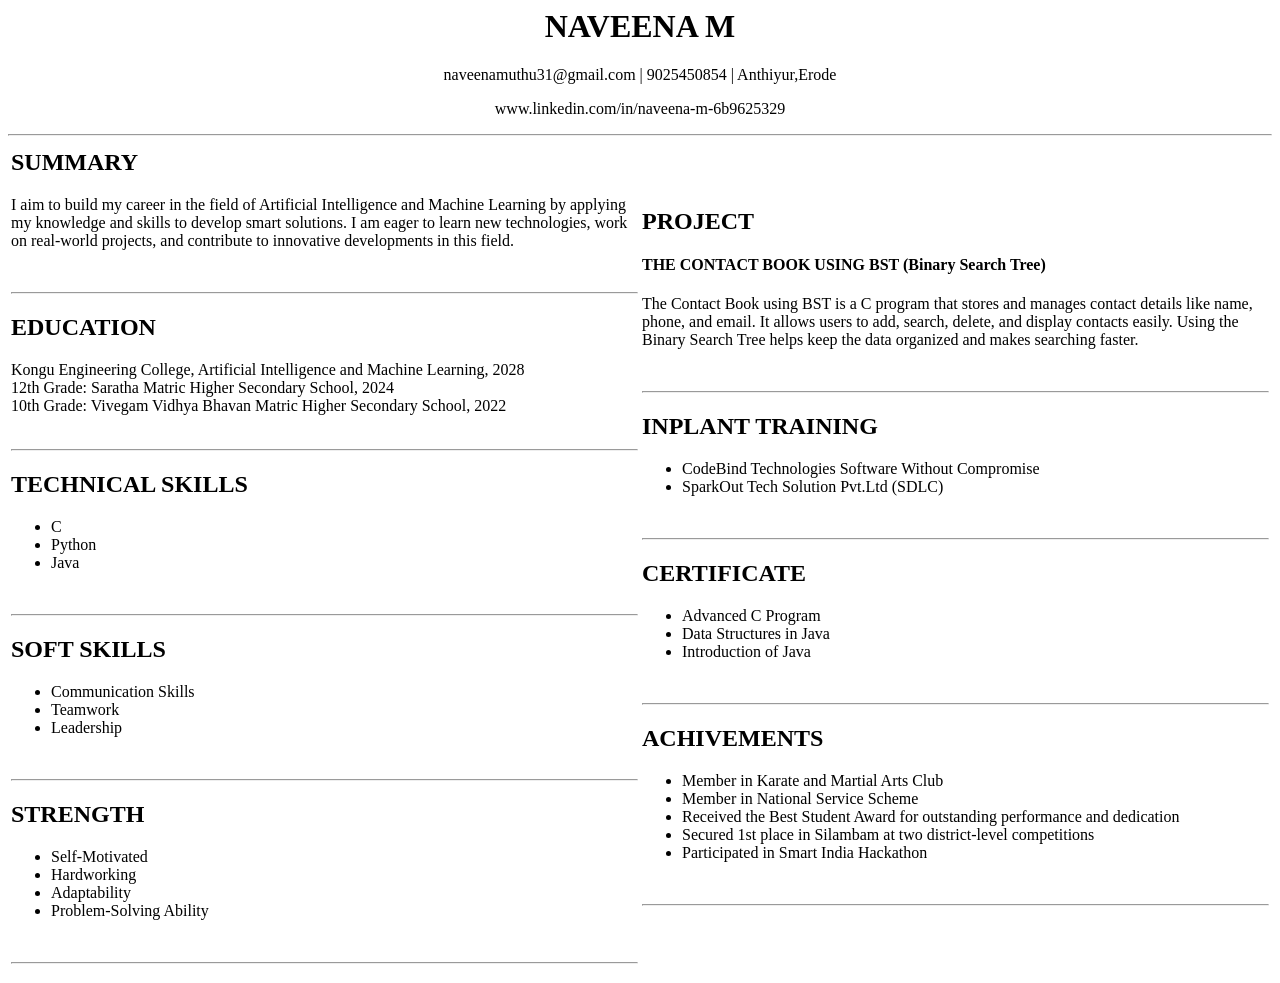
<file: index.html>
<html>
<head>
	<title>Resume</title>
</head>
<body>
	<table>
		<tr>
		<h1><center> NAVEENA M </h1></center>
		<p><center> naveenamuthu31@gmail.com | 9025450854 | Anthiyur,Erode </p></center>
		<p><center> www.linkedin.com/in/naveena-m-6b9625329</center></p>
		</tr><hr>
		<tr>
		<!--LEFT COLUMN -->
		<td width="50%" vsalign="top">
		<h2> SUMMARY </h2>
		<p> I aim to build my career in the field of Artificial Intelligence and Machine Learning by applying my knowledge and skills to develop smart solutions. I am eager to learn new technologies, work on real-world projects, and contribute to innovative developments in this field.</p></br><hr>
		
		<h2> EDUCATION </h2>
		<p> Kongu Engineering College, Artificial Intelligence and Machine Learning, 2028</br>
		    12th Grade: Saratha Matric Higher Secondary School, 2024</br>
		    10th Grade: Vivegam Vidhya Bhavan Matric Higher Secondary School, 2022</br></br><hr>
		
		<h2> TECHNICAL SKILLS</h2>
		<p><ul>
			<li>C</li> 
			<li>Python</li>
			<li>Java</li></ul></br><hr>
		</p>

		<h2> SOFT SKILLS </h2>
		<p><ul>
			<li>Communication Skills</li>
			<li>Teamwork</li>
			<li>Leadership</li></ul></br><hr>
		</p>

		<h2> STRENGTH </h2>
		<p><ul>
			<li>Self-Motivated</li>
			<li>Hardworking</li>
			<li>Adaptability</li>
			<li>Problem-Solving Ability</li></ul></br><hr>
		</p>	
		</td>
		<td>
		<h2> PROJECT</h2>
		<h4> THE CONTACT BOOK USING BST (Binary Search Tree)</h4>
		<p> The Contact Book using BST is a C program that stores and manages contact details like name, phone, and email. It allows users to add, search, delete, and display contacts easily. Using the Binary Search Tree helps keep the data organized and makes searching faster.</p></br><hr>
		
		<h2> INPLANT TRAINING</h2>
		<p><ul>
			<li>CodeBind Technologies Software Without Compromise</li>
			<li>SparkOut Tech Solution Pvt.Ltd (SDLC)</li></ul></br><hr>
		</p>
		
		<h2> CERTIFICATE </h2>
		<p><ul>
			<li>Advanced C Program</li>
			<li>Data Structures in Java</li>
			<li>Introduction of Java</li></ul></br><hr>
		</p>
		
		<h2> ACHIVEMENTS </h2>
		<p><ul>
			<li>Member in Karate and Martial Arts Club</li>
			<li>Member in National Service Scheme</li>
			<li>Received the Best Student Award for outstanding performance and dedication</li>
			<li>Secured 1st place in Silambam at two district-level competitions</li>
			<li>Participated in Smart India Hackathon</li></ul></br><hr>
		</p> 

	</td></tr>
	</table>	
</body>
</html>
</file>
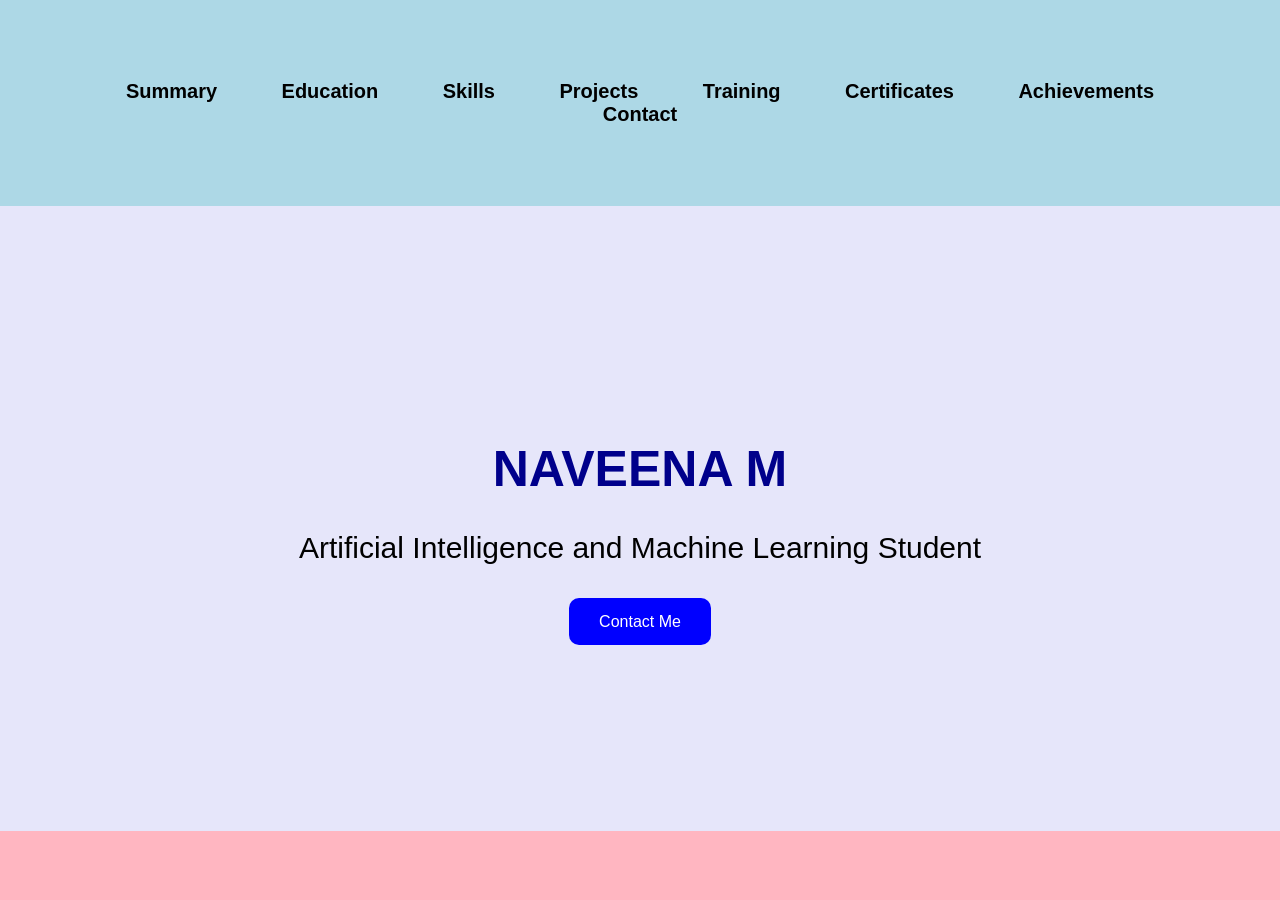
<file: resume.html>
<!DOCTYPE html>
<html>
<head>
    <title>My Resume Website</title>

    <style>
        body{
            margin: 0;
            font-family: Arial;
            background-color: lightpink;
        }

        .navbar{
            background-color: lightblue;
            padding: 80px;
            text-align: center;
        }

        .navbar a{
            color: black;
            text-decoration: none;
            margin: 30px;
            font-weight: bold;
	    font-size:20px;
        }

        .home{
            text-align: center;
            background-color: lavender;
            padding: 200px;
        }

        .home h1{
            color: darkblue;
            font-size: 50px;
        }

        .home p{
            color: black;
            font-size: 30px;
        }

        .button{
            background-color: blue;
            color: white;
            padding: 15px 30px;
            text-decoration: none;
            border-radius: 10px;
        }

        .section{
            display: none;
            background-color: white;
            margin: 20px;
            padding: 20px;
            border-radius: 15px;
        }

        .section:target{
            display: block;
        }

        h2{
            color: darkblue;
        }

        li{
            margin: 6px;
        }
    </style>
</head>

<body>

    <div class="navbar">
        <a href="#summary">Summary</a>
        <a href="#education">Education</a>
        <a href="#skills">Skills</a>
        <a href="#projects">Projects</a>
        <a href="#training">Training</a>
        <a href="#certificates">Certificates</a>
        <a href="#achievements">Achievements</a>
        <a href="#contact">Contact</a>
    </div>

    <div class="home">
        <h1>NAVEENA M</h1>
        <p>Artificial Intelligence and Machine Learning Student</p>
        <br>
        <a href="#contact" class="button">Contact Me</a>
    </div>

    <div id="summary" class="section">
        <h2>Summary</h2>
        <p>
            I aim to build my career in Artificial Intelligence and Machine Learning.
            I am eager to learn new technologies, work on real-world projects,
            and improve my skills.
        </p>
    </div>

    <div id="education" class="section">
        <h2>Education</h2>
        <ul>
            <li>Kongu Engineering College - Artificial Intelligence and Machine Learning, 2028</li>
            <li>12th Grade - Saratha Matric Higher Secondary School, 2024</li>
            <li>10th Grade - Vivegam Vidhya Bhavan Matric Higher Secondary School, 2022</li>
        </ul>
    </div>

    <div id="skills" class="section">
        <h2>Technical Skills</h2>
        <ul>
            <li>C</li>
            <li>Python</li>
            <li>Java</li>
            <li>HTML</li>
            <li>CSS</li>
        </ul>

        <h2>Soft Skills</h2>
        <ul>
            <li>Communication Skills</li>
            <li>Teamwork</li>
            <li>Leadership</li>
        </ul>

        <h2>Strength</h2>
        <ul>
            <li>Self-Motivated</li>
            <li>Hardworking</li>
            <li>Adaptability</li>
            <li>Problem-Solving Ability</li>
        </ul>
    </div>

    <div id="projects" class="section">
        <h2>Projects</h2>
        <p><b>Contact Book Using BST</b></p>
        <p>
            This project stores and manages contact details like name,
            phone number and email using Binary Search Tree.
        </p>

        <p><b>Sentiment Analysis of Movie Reviews</b></p>
        <p>
            This project predicts whether a movie review is positive or negative
            using Machine Learning.
        </p>
    </div>

    <div id="training" class="section">
        <h2>Inplant Training</h2>
        <ul>
            <li>CodeBind Technologies</li>
            <li>SparkOut Tech Solution Pvt. Ltd</li>
        </ul>
    </div>

    <div id="certificates" class="section">
        <h2>Certificates</h2>
        <ul>
            <li>Advanced C Program</li>
            <li>Data Structures in Java</li>
            <li>Introduction to Java</li>
        </ul>
    </div>

    <div id="achievements" class="section">
        <h2>Achievements</h2>
        <ul>
            <li>Member in Karate and Martial Arts Club</li>
            <li>Member in National Service Scheme</li>
            <li>Received Best Student Award</li>
            <li>Secured 1st place in Silambam</li>
            <li>Participated in Smart India Hackathon</li>
        </ul>
    </div>

    <div id="contact" class="section">
        <h2>Contact Details</h2>
        <p><b>Name:</b> Naveena M</p>
        <p><b>Email:</b> naveenamuthu31@gmail.com</p>
        <p><b>Phone:</b> 9025450854</p>
        <p><b>Location:</b> Anthiyur, Erode</p>
        <p><b>LinkedIn:</b><a href="https://www.linkedin.com/in/naveena-m-6b9625329" target="_blank">View My LinkedIn Profile
    </a>
</p>
    </div>

</body>
</html>
</file>
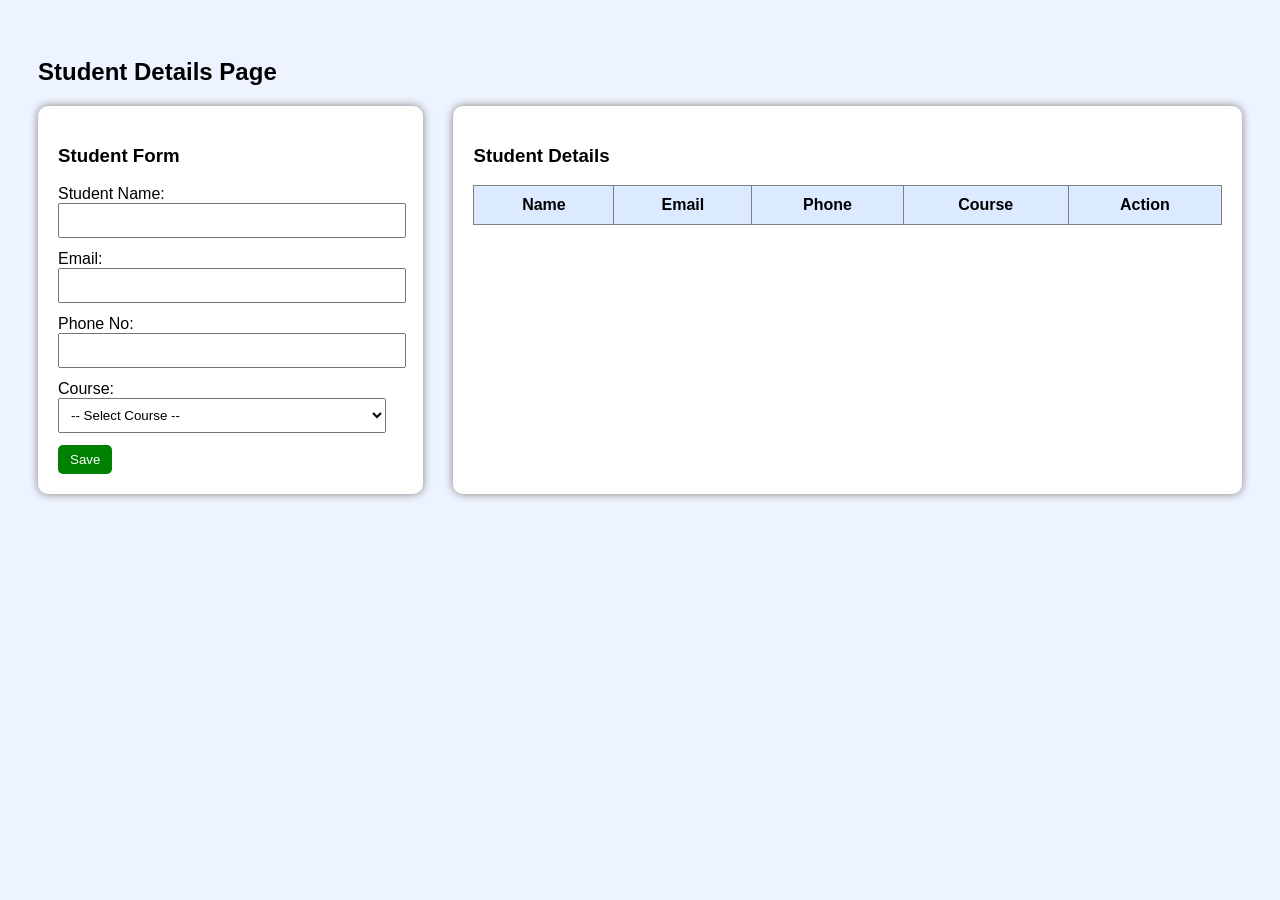
<file: student details.html>
<!DOCTYPE html>
<html>
<head>
  <title>Student Details</title>

  <style>
    body {
      font-family: Arial;
      background-color: #eef4ff;
      padding: 30px;
    }

    .container {
      display: flex;
      gap: 30px;
    }

    .form-box, .table-box {
      background: white;
      padding: 20px;
      border-radius: 10px;
      box-shadow: 0 0 10px gray;
    }

    .form-box {
      width: 30%;
    }

    .table-box {
      width: 65%;
    }

    input, select {
      width: 95%;
      padding: 8px;
      margin-bottom: 12px;
    }

    button {
      padding: 7px 12px;
      border: none;
      border-radius: 5px;
      cursor: pointer;
    }

    .save {
      background-color: green;
      color: white;
    }

    .edit {
      background-color: blue;
      color: white;
    }

    .delete {
      background-color: red;
      color: white;
    }

    table {
      width: 100%;
      border-collapse: collapse;
    }

    th, td {
      border: 1px solid gray;
      padding: 10px;
      text-align: center;
    }

    th {
      background-color: #dbeafe;
    }
  </style>
</head>

<body>

  <h2>Student Details Page</h2>

  <div class="container">

    <div class="form-box">
      <h3>Student Form</h3>

      <label>Student Name:</label><br>
      <input type="text" id="name"><br>

      <label>Email:</label><br>
      <input type="email" id="email"><br>

      <label>Phone No:</label><br>
      <input type="number" id="phone"><br>

      <label>Course:</label><br>
      <select id="course">
        <option value="">-- Select Course --</option>
        <option value="AIML">AIML</option>
        <option value="IT">IT</option>
        <option value="CSE">CSE</option>
        <option value="EEE">EEE</option>
      </select><br>

      <button class="save" onclick="saveStudent()">Save</button>
    </div>

    <div class="table-box">
      <h3>Student Details</h3>

      <table id="studentTable">
        <tr>
          <th>Name</th>
          <th>Email</th>
          <th>Phone</th>
          <th>Course</th>
          <th>Action</th>
        </tr>
      </table>
    </div>

  </div>

  <script>
    let editRow = null;

    function saveStudent() {
      let name = document.getElementById("name").value;
      let email = document.getElementById("email").value;
      let phone = document.getElementById("phone").value;
      let course = document.getElementById("course").value;

      if (name == "" || email == "" || phone == "" || course == "") {
        alert("Please fill all details");
        return;
      }

      let table = document.getElementById("studentTable");

      if (editRow == null) {
        let row = table.insertRow();

        row.insertCell(0).innerHTML = name;
        row.insertCell(1).innerHTML = email;
        row.insertCell(2).innerHTML = phone;
        row.insertCell(3).innerHTML = course;
        row.insertCell(4).innerHTML =
          `<button class="edit" onclick="editStudent(this)">Edit</button>
           <button class="delete" onclick="deleteStudent(this)">Delete</button>`;
      } else {
        editRow.cells[0].innerHTML = name;
        editRow.cells[1].innerHTML = email;
        editRow.cells[2].innerHTML = phone;
        editRow.cells[3].innerHTML = course;

        editRow = null;
      }

      clearForm();
    }

    function editStudent(button) {
      editRow = button.parentElement.parentElement;

      document.getElementById("name").value = editRow.cells[0].innerHTML;
      document.getElementById("email").value = editRow.cells[1].innerHTML;
      document.getElementById("phone").value = editRow.cells[2].innerHTML;
      document.getElementById("course").value = editRow.cells[3].innerHTML;
    }

    function deleteStudent(button) {
      let row = button.parentElement.parentElement;
      row.remove();

      editRow = null;
      clearForm();
    }

    function clearForm() {
      document.getElementById("name").value = "";
      document.getElementById("email").value = "";
      document.getElementById("phone").value = "";
      document.getElementById("course").value = "";
    }
  </script>

</body>
</html>
</file>
